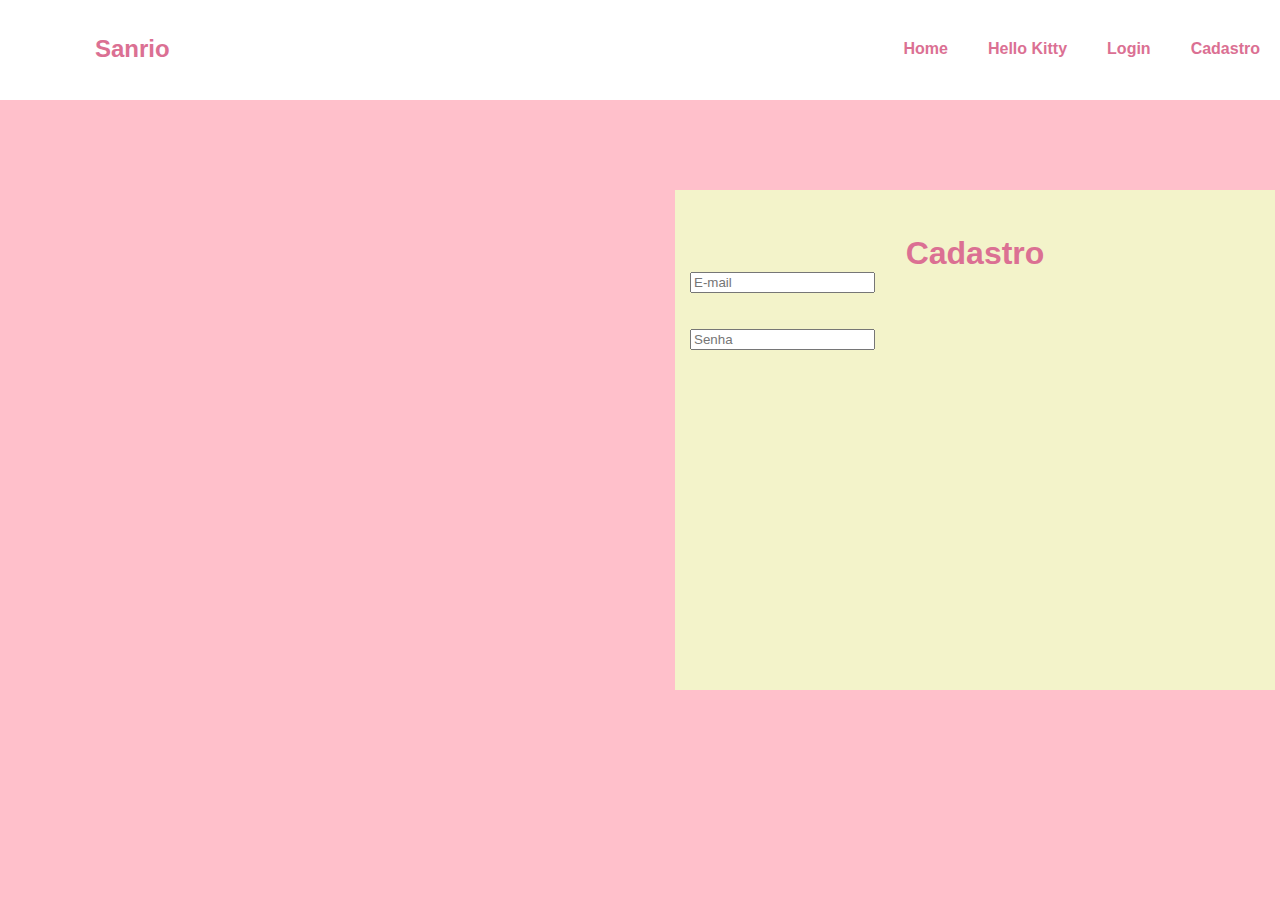
<file: cadastro.html>
<!DOCTYPE html>
<html lang="en">
<head>
    <meta charset="UTF-8">
    <meta name="viewport" content="width=device-width, initial-scale=1.0">
    <title>Cadastro</title>
    <link rel="stylesheet" href="cadastro.css">
</head>
<body>
    <header>
        <nav>
            <div class = "titulo">
                <h2>Sanrio</h2>
            </div> 
            <div class="navegação">
                <ul>
                    <li><a href="index.html">Home</a></li>
                    <li><a href="#">Hello Kitty</a></li>
                    <li><a href="login.html">Login</a></li>
                    <li><a href="cadastro.html">Cadastro</a></li>
                </ul>
            </div>
        </nav>
    </header>
    <section class="cadastro">
        <div class="centro">
            <h1> Cadastro</h1>
    <input type="text" placeholder="E-mail"><br><br>
    <input type="password" placeholder="Senha">
</div>
</section>
</body>
</html>
</file>
<file: cadastro.css>
*{
    margin: 0;
    font-family: Arial, Helvetica, sans-serif;
}

body{
    margin: auto;
    background-color: pink;
    justify-content: center;
    align-items: center;

}

header{
    display: flex;
    background-color: white;
    color: palevioletred;
    height: 60%;
}

.titulo{
    margin-top: 20px;
    display: flex;
}

.titulo h2{
    color: palevioletred;
    padding: 15px;
    padding-right: 500px;
    margin-left: 80px;
}

nav{
    display: flex;
    text-align: center;
    justify-content: space-between;
    margin: auto;
    width: 100%;
    height: 100px;
}

ul{
    list-style: none;
    display: flex;
    margin-left: 100px;
    margin-top: 40px;
    font-size: medium;
}

ul li a{
    text-decoration: none;
    color: palevioletred;
    padding: 20px;
}

ul li{
    font-weight: bold;
}


.cadastro{
    margin-left: 75vh;
    margin-top: 7%;
    background-color: rgb(243, 243, 202);
    height: 500px;
    width: 600px;
}

.centro{
    padding: 15px;
}

h1{
    color: palevioletred;
    align-items: center;
    justify-content: center;
    text-align: center;
    margin-top: 30px;
}

input{
    display: flex;
    justify-content: center                                                                                                                                                                                                                                                                                                                                                                                                                                                                                                                                                                                                                                                                                                                                                                                                                                                                                                                                                                                                                                                                                                                                                                                                                                                                                                                                                                                                                                                                                                                                                                                                                                                                 ;
}
</file>
